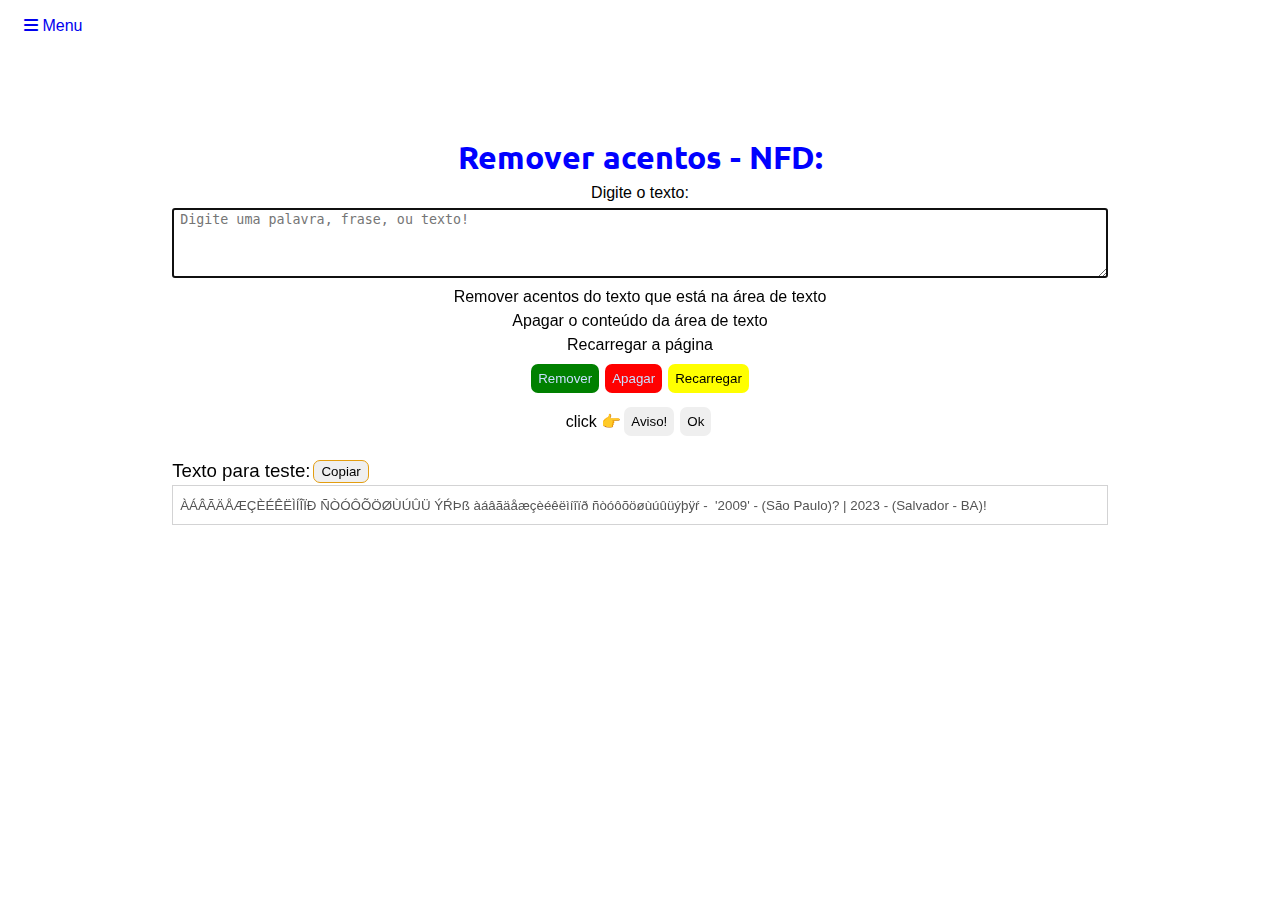
<file: rmAcentos.html>
<!DOCTYPE html>
<html lang="pt-br">
<head>
    <meta charset="UTF-8">
    <meta name="viewport" content="width=device-width, initial-scale=1.0">
    <title>Remover Acentos</title>
    <meta name="description" content="Remover acentos - NFD">
    <link rel="stylesheet" href="css/styles.css">
    <!-- incluir a biblioteca de icone -->
    <link rel="stylesheet" href="https://cdnjs.cloudflare.com/ajax/libs/font-awesome/6.0.0/css/all.min.css">
</head>
<body> 
	<nav class="navbar">
		<div class="max-width">
			<ul class="logo">
				<li><a href="index.html"><i class="fa-solid fa-bars"></i>&nbsp;Menu</a></li>
			</ul>
		</div>
	</nav>

    <main id="formatador">
      <section id="section_formatador">
        <h1>Remover acentos - NFD:</h1>

        <p>Digite o texto:</p>

        <textarea type="text" name="rmAcentos" id="rmAcentos" rows="2" placeholder="Digite uma palavra, frase, ou texto!" autofocus required></textarea>

        <ul>
          <li>Remover acentos do texto que está na área de texto</li>
          <li>Apagar o conteúdo da área de texto</li>
          <li>Recarregar a página</li>
        </ul>
      </section>

      <section id="btn_opcoes">
        <button id="btn_acao" class="converter" type="button" onclick="rmAcentos()">Remover</button>
        <button class="apagar" type="reset" onclick="apagar()">Apagar</button>
        <button class="recarregar" type="reset" onclick="recarregar()">Recarregar</button>
      </section>       

      <section id="section_aviso">        
        <div id="aviso">click 👉 </div>
          <button type="button" onclick="aviso()">Aviso!</button>
          <button type="button" onclick="document.getElementById('aviso').innerHTML = ''">Ok</button>
      </section> 
      
      <section id="resposta">
          <div id="rAcentos"></div>
      </section>
        
      <div class="texto-teste">        
        <div class="texto-teste-content">
          <h3>Texto para teste:</h3>
          <button onclick="copiarTexto()">Copiar</button>   
        </div>
      
        <input type="text" id="textCopp" value="ÀÁÂÃÄÅÆÇÈÉÊËÌÍÎÏÐ ÑÒÓÔÕÖØÙÚÛÜ ÝŔÞß àáâãäåæçèéêëìíîïð ñòóôõöøùúûüýþÿŕ -  '2009' - (São Paulo)? | 2023 - (Salvador - BA)!" readonly disabled>       
      </div>
  </main> 

<!-- incluir o JavaScript -->
<script src="js/formatador.js"></script>  
</body>
</html>
</file>
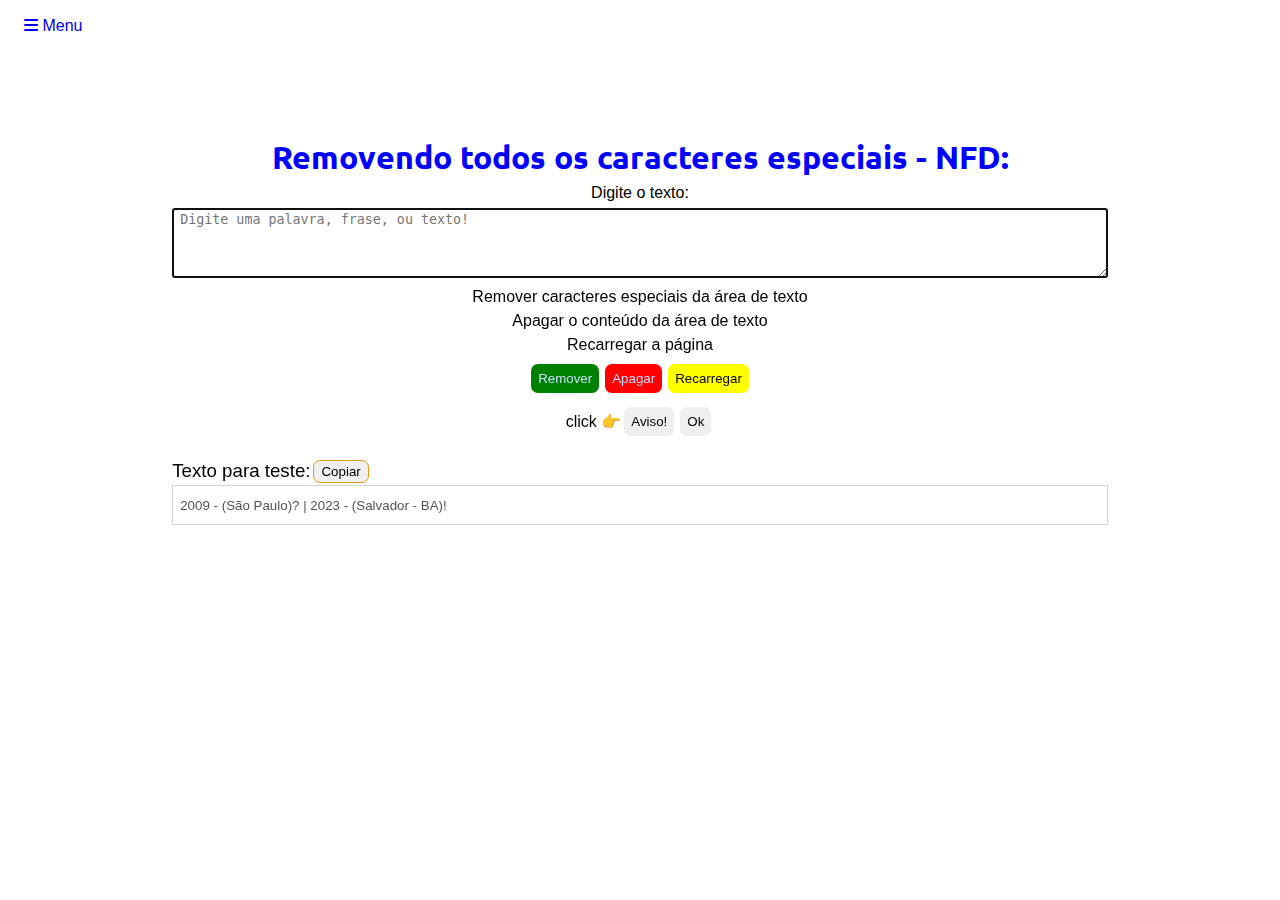
<file: rmCaracteres.html>
<!DOCTYPE html>
<html lang="pt-br">
<head>
    <meta charset="UTF-8">
    <meta name="viewport" content="width=device-width, initial-scale=1.0">
    <title>Remover Caracteres e Acentos</title>
    <meta name="description" content="Removendo todos os caracteres especiais - NFD:">
    <link rel="stylesheet" href="css/styles.css">
    <!-- incluir a biblioteca de icone -->
    <link rel="stylesheet" href="https://cdnjs.cloudflare.com/ajax/libs/font-awesome/6.0.0/css/all.min.css">
</head>
<body> 
	<nav class="navbar">
		<div class="max-width">
			<ul class="logo">
				<li><a href="index.html"><i class="fa-solid fa-bars"></i>&nbsp;Menu</a></li>
			</ul>
		</div>
	</nav>

    <main id="formatador">
      <section id="section_formatador">
        <h1>Removendo todos os caracteres especiais - NFD:</h1>

        <p>Digite o texto:</p>

        <textarea type="text" name="rmCaracteres" id="rmCaracteres" rows="2" placeholder="Digite uma palavra, frase, ou texto!" autofocus required></textarea>

        <ul>
          <li>Remover caracteres especiais da área de texto</li>
          <li>Apagar o conteúdo da área de texto</li>
          <li>Recarregar a página</li>
        </ul>
      </section>

      <section id="btn_opcoes">
        <button class="converter" type="button" onclick="rmCaracteres()">Remover</button>
        <button class="apagar" type="reset" onclick="apagar()">Apagar</button>
        <button class="recarregar" type="reset" onclick="recarregar()">Recarregar</button>
      </section>        

      <section id="section_aviso">              
        <div id="aviso">click 👉 </div>
          <button type="button" onclick="aviso()">Aviso!</button>
          <button type="button" onclick="document.getElementById('aviso').innerHTML = ''">Ok</button>
      </section>
      
      <section id="resposta">
        <div id="rCaracteres"></div>
      </section>
        
      <div class="texto-teste">        
        <div class="texto-teste-content">
          <h3>Texto para teste:</h3>
          <button onclick="copiarTexto()">Copiar</button>   
        </div>
      
        <input type="text" id="textCopp" value="2009 - (São Paulo)? | 2023 - (Salvador - BA)!" readonly disabled>       
      </div>
  </main> 

<!-- incluir o JavaScript -->
<script src="js/formatador.js"></script>  
</body>
</html>
</file>
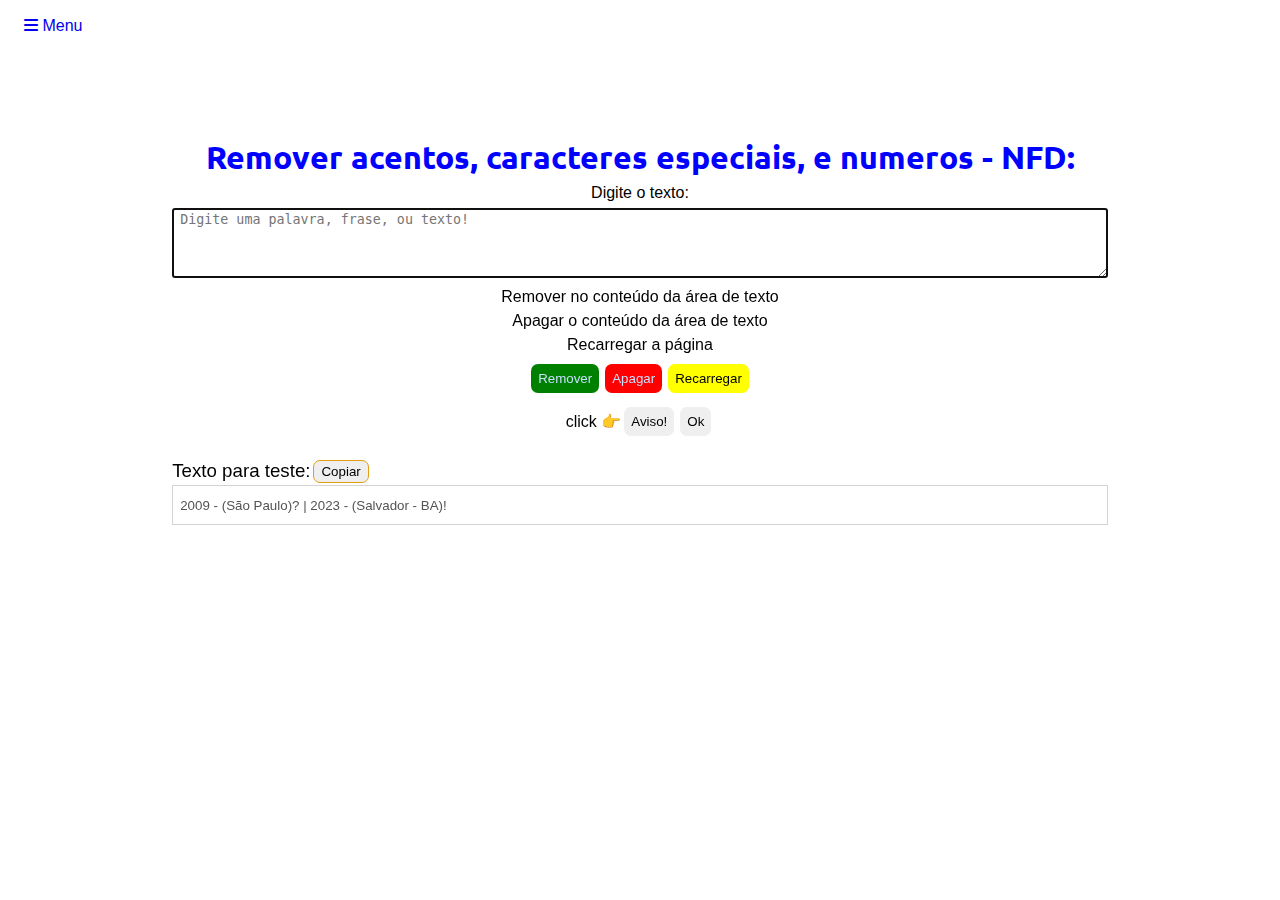
<file: rmCharNum.html>
<!DOCTYPE html>
<html lang="pt-br">
<head>
    <meta charset="UTF-8">
    <meta name="viewport" content="width=device-width, initial-scale=1.0">
    <title>Remover Acentos Caracteres e Números</title>
    <meta name="description" content="Remover acentos, caracteres especiais, e numeros - NFD:">
    <link rel="stylesheet" href="css/styles.css">
    <!-- incluir a biblioteca de icone -->
    <link rel="stylesheet" href="https://cdnjs.cloudflare.com/ajax/libs/font-awesome/6.0.0/css/all.min.css">
</head>
<body> 
	<nav class="navbar">
		<div class="max-width">
			<ul class="logo">
				<li><a href="index.html"><i class="fa-solid fa-bars"></i>&nbsp;Menu</a></li>
			</ul>
		</div>
	</nav>

    <main id="formatador">
      <section id="section_formatador">
        <h1>Remover acentos, caracteres especiais, e numeros - NFD:</h1>

        <p>Digite o texto:</p>

        <textarea type="text" name="rmCharNum" id="rmCharNum" rows="2" placeholder="Digite uma palavra, frase, ou texto!" autofocus required></textarea>

        <ul>
          <li>Remover no conteúdo da área de texto</li>
          <li>Apagar o conteúdo da área de texto</li>
          <li>Recarregar a página</li>
        </ul>
      </section>

      <section id="btn_opcoes">
        <button class="converter" type="button" onclick="rmCharNum()">Remover</button>
        <button class="apagar" type="reset" onclick="apagar()">Apagar</button>
        <button class="recarregar" type="reset" onclick="recarregar()">Recarregar</button>
      </section>    

      <section id="section_aviso">              
        <div id="aviso">click 👉 </div>
          <button type="button" onclick="aviso()">Aviso!</button>
          <button type="button" onclick="document.getElementById('aviso').innerHTML = ''">Ok</button>
      </section>
      
      <section id="resposta">
        <div id="rCharNum"></div>
      </section>
        
      <div class="texto-teste">        
        <div class="texto-teste-content">
          <h3>Texto para teste:</h3>
          <button onclick="copiarTexto()">Copiar</button>   
        </div>
      
        <input type="text" id="textCopp" value="2009 - (São Paulo)? | 2023 - (Salvador - BA)!" readonly disabled>       
      </div>
  </main> 

<!-- incluir o JavaScript -->
<script src="js/formatador.js"></script>  
</body>
</html>
</file>
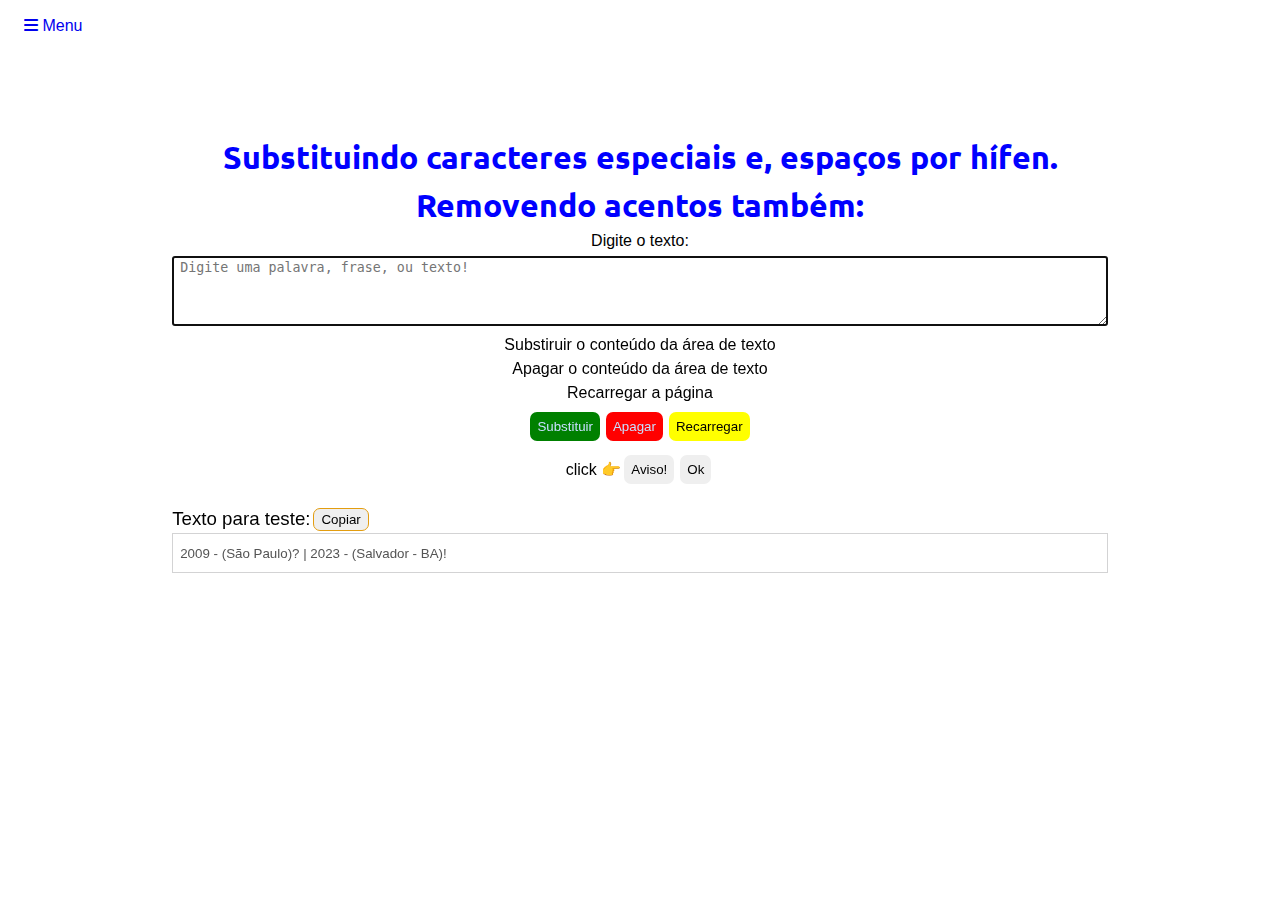
<file: subCaracteres.html>
<!DOCTYPE html>
<html lang="pt-br">
<head>
    <meta charset="UTF-8">
    <meta name="viewport" content="width=device-width, initial-scale=1.0">
    <title>Substituindo Caracteres Espaços</title>
    <meta name="description" content="Substituindo caracteres especiais e, espaços por hífen. Removendo acentos também:">
    <link rel="stylesheet" href="css/styles.css">
    <!-- incluir a biblioteca de icone -->
    <link rel="stylesheet" href="https://cdnjs.cloudflare.com/ajax/libs/font-awesome/6.0.0/css/all.min.css">
</head>
<body> 
	<nav class="navbar">
		<div class="max-width">
			<ul class="logo">
				<li><a href="index.html"><i class="fa-solid fa-bars"></i>&nbsp;Menu</a></li>
			</ul>
		</div>
	</nav>

    <main id="formatador">
      <section id="section_formatador">
        <h1>Substituindo caracteres especiais e, espaços por hífen. <br>Removendo acentos também:</h1>

        <p>Digite o texto:</p>

        <textarea type="text" name="subCaracteres" id="subCaracteres" rows="2" placeholder="Digite uma palavra, frase, ou texto!" autofocus required></textarea>

        <ul>
          <li>Substiruir o conteúdo da área de texto</li>
          <li>Apagar o conteúdo da área de texto</li>
          <li>Recarregar a página</li>
        </ul>
      </section>

      <section id="btn_opcoes">
        <button class="converter" type="button" onclick="subCaracteres()">Substituir</button>
        <button class="apagar" type="reset" onclick="apagar()">Apagar</button>
        <button class="recarregar" type="reset" onclick="recarregar()">Recarregar</button>
      </section>   

      <section id="section_aviso">              
        <div id="aviso">click 👉 </div>
          <button type="button" onclick="aviso()">Aviso!</button>
          <button type="button" onclick="document.getElementById('aviso').innerHTML = ''">Ok</button>
      </section>  
      
      <section id="resposta">
        <div id="sCaracteres"></div>
      </section>
        
      <div class="texto-teste">        
        <div class="texto-teste-content">
          <h3>Texto para teste:</h3>
          <button onclick="copiarTexto()">Copiar</button>   
        </div>
      
        <input type="text" id="textCopp" value="2009 - (São Paulo)? | 2023 - (Salvador - BA)!" readonly disabled>       
      </div>
  </main> 

<!-- incluir o JavaScript -->
<script src="js/formatador.js"></script>  
</body>
</html>
</file>
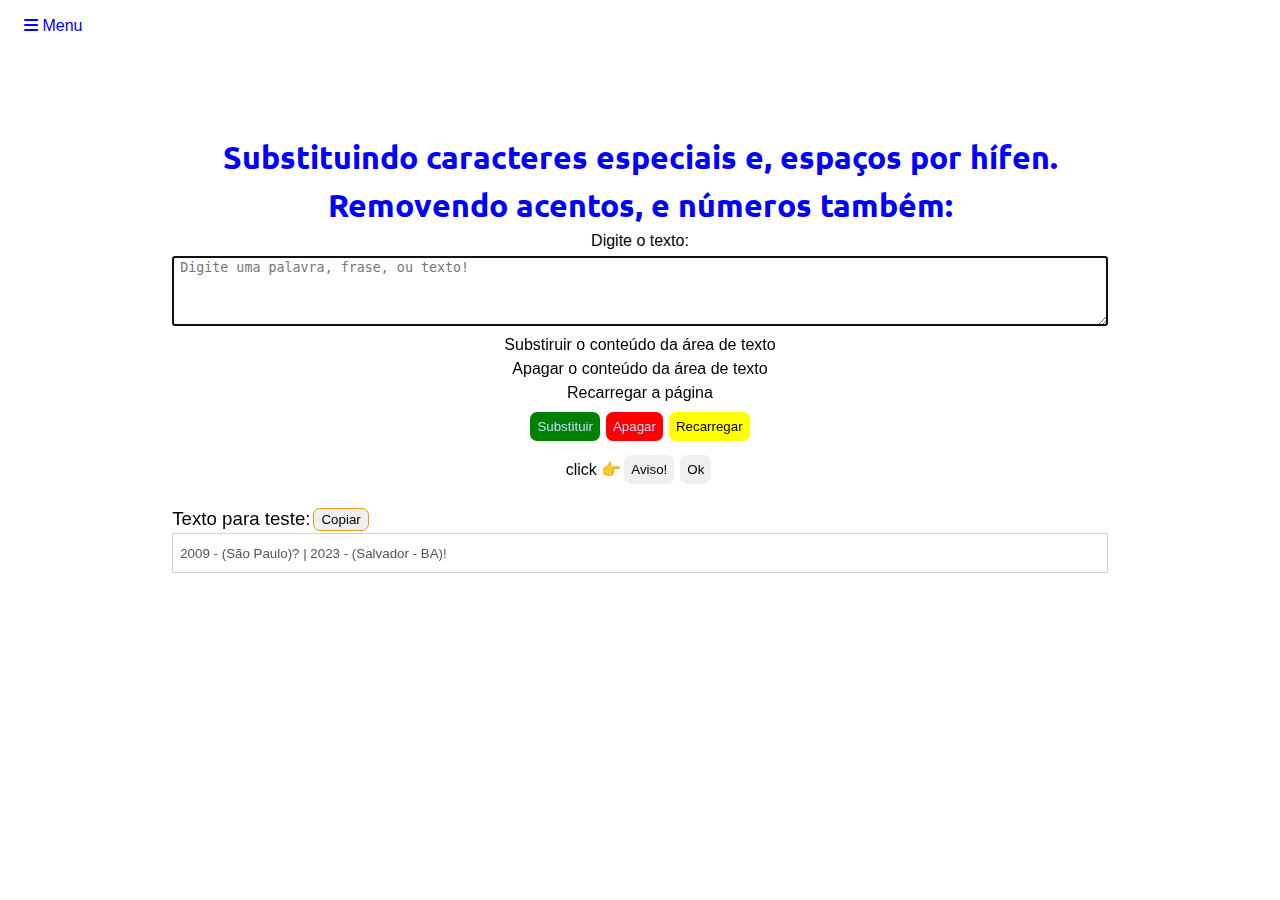
<file: subCaracteresRmNum.html>
<!DOCTYPE html>
<html lang="pt-br">
<head>
    <meta charset="UTF-8">
    <meta name="viewport" content="width=device-width, initial-scale=1.0">
    <title>Substituindo Caracteres e Números</title>
    <meta name="description" content="Substituindo caracteres especiais e, espaços por hífen. Removendo acentos, e números também:">
    <link rel="stylesheet" href="css/styles.css">
    <!-- incluir a biblioteca de icone -->
    <link rel="stylesheet" href="https://cdnjs.cloudflare.com/ajax/libs/font-awesome/6.0.0/css/all.min.css">
</head>
<body> 
	<nav class="navbar">
		<div class="max-width">
			<ul class="logo">
				<li><a href="index.html"><i class="fa-solid fa-bars"></i>&nbsp;Menu</a></li>
			</ul>
		</div>
	</nav>

    <main id="formatador">
      <section id="section_formatador">
        <h1>Substituindo caracteres especiais e, espaços por hífen. <br>Removendo acentos, e números também:</h1>

        <p>Digite o texto:</p>

        <textarea type="text" name="subCaracteresRmNum" id="subCaracteresRmNum" rows="2" placeholder="Digite uma palavra, frase, ou texto!" autofocus required></textarea>

        <ul>
          <li>Substiruir o conteúdo da área de texto</li>
          <li>Apagar o conteúdo da área de texto</li>
          <li>Recarregar a página</li>
        </ul>
      </section>

      <section id="btn_opcoes">
        <button class="converter" type="button" onclick="subCaracteresRmNum()">Substituir</button>
        <button class="apagar" type="reset" onclick="apagar()">Apagar</button>
        <button class="recarregar" type="reset" onclick="recarregar()">Recarregar</button>
      </section>     

      <section id="section_aviso">              
        <div id="aviso">click 👉 </div>
          <button type="button" onclick="aviso()">Aviso!</button>
          <button type="button" onclick="document.getElementById('aviso').innerHTML = ''">Ok</button>
      </section>
      
      <section id="resposta">
        <div id="sCaracteresNum"></div>
      </section>
        
      <div class="texto-teste">        
        <div class="texto-teste-content">
          <h3>Texto para teste:</h3>
          <button onclick="copiarTexto()">Copiar</button>   
        </div>
      
        <input type="text" id="textCopp" value="2009 - (São Paulo)? | 2023 - (Salvador - BA)!" readonly disabled>       
      </div>
  </main>

<!-- incluir o JavaScript -->
<script src="js/formatador.js"></script>  
</body>
</html>
</file>
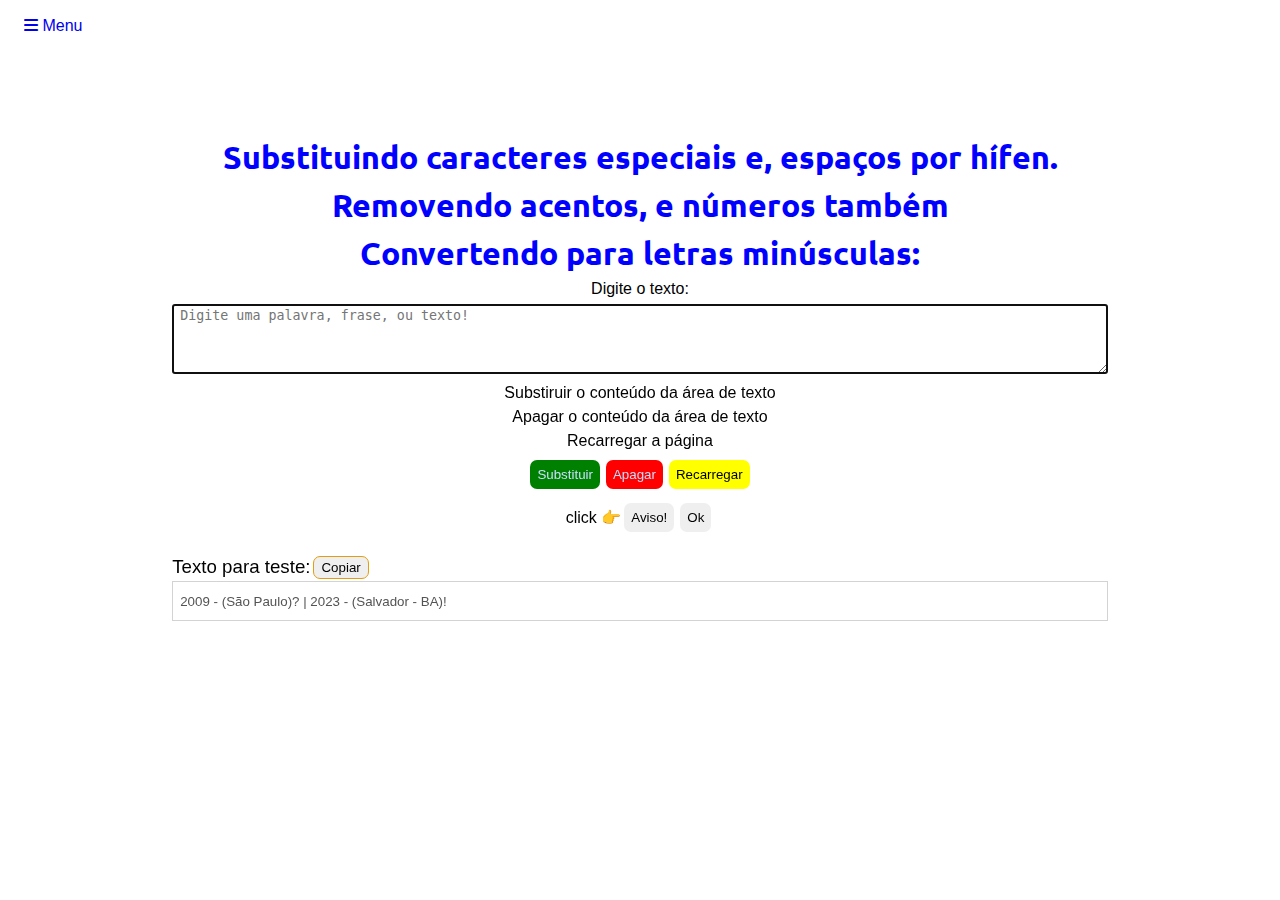
<file: subCaracteresRmNumMin.html>
<!DOCTYPE html>
<html lang="pt-br">
<head>
    <meta charset="UTF-8">
    <meta name="viewport" content="width=device-width, initial-scale=1.0">
    <title>Substituindo Caracteres e Números</title>
    <meta name="description" content="Substituindo caracteres especiais e, espaços por hífen. Removendo acentos, e números também. Convertendo para letras minúsculas:">
    <link rel="stylesheet" href="css/styles.css">
    <!-- incluir a biblioteca de icone -->
    <link rel="stylesheet" href="https://cdnjs.cloudflare.com/ajax/libs/font-awesome/6.0.0/css/all.min.css">
</head>
<body> 
	<nav class="navbar">
		<div class="max-width">
			<ul class="logo">
				<li><a href="index.html"><i class="fa-solid fa-bars"></i>&nbsp;Menu</a></li>
			</ul>
		</div>
	</nav>

    <main id="formatador">
      <section id="section_formatador">
        <h1>Substituindo caracteres especiais e, espaços por hífen. <br>Removendo acentos, e números também <br>Convertendo para letras minúsculas:</h1>

        <p>Digite o texto:</p>

        <textarea type="text" name="subCaracteresRmNumMin" id="subCaracteresRmNumMin" rows="2" placeholder="Digite uma palavra, frase, ou texto!" autofocus required></textarea>

        <ul>
          <li>Substiruir o conteúdo da área de texto</li>
          <li>Apagar o conteúdo da área de texto</li>
          <li>Recarregar a página</li>
        </ul>
      </section>

      <section id="btn_opcoes">
        <button class="converter" type="button" onclick="subCaracteresRmNumMin()">Substituir</button>
        <button class="apagar" type="reset" onclick="apagar()">Apagar</button>
        <button class="recarregar" type="reset" onclick="recarregar()">Recarregar</button>
      </section>     

      <section id="section_aviso">              
        <div id="aviso">click 👉 </div>
          <button type="button" onclick="aviso()">Aviso!</button>
          <button type="button" onclick="document.getElementById('aviso').innerHTML = ''">Ok</button>
      </section>
      
      <section id="resposta">
        <div id="sCaracteresNumMin"></div>
      </section>
        
      <div class="texto-teste">        
        <div class="texto-teste-content">
          <h3>Texto para teste:</h3>
          <button onclick="copiarTexto()">Copiar</button>   
        </div>
      
        <input type="text" id="textCopp" value="2009 - (São Paulo)? | 2023 - (Salvador - BA)!" readonly disabled>       
      </div>
  </main> 

<!-- incluir o JavaScript -->
<script src="js/formatador.js"></script>  
</body>
</html>
</file>
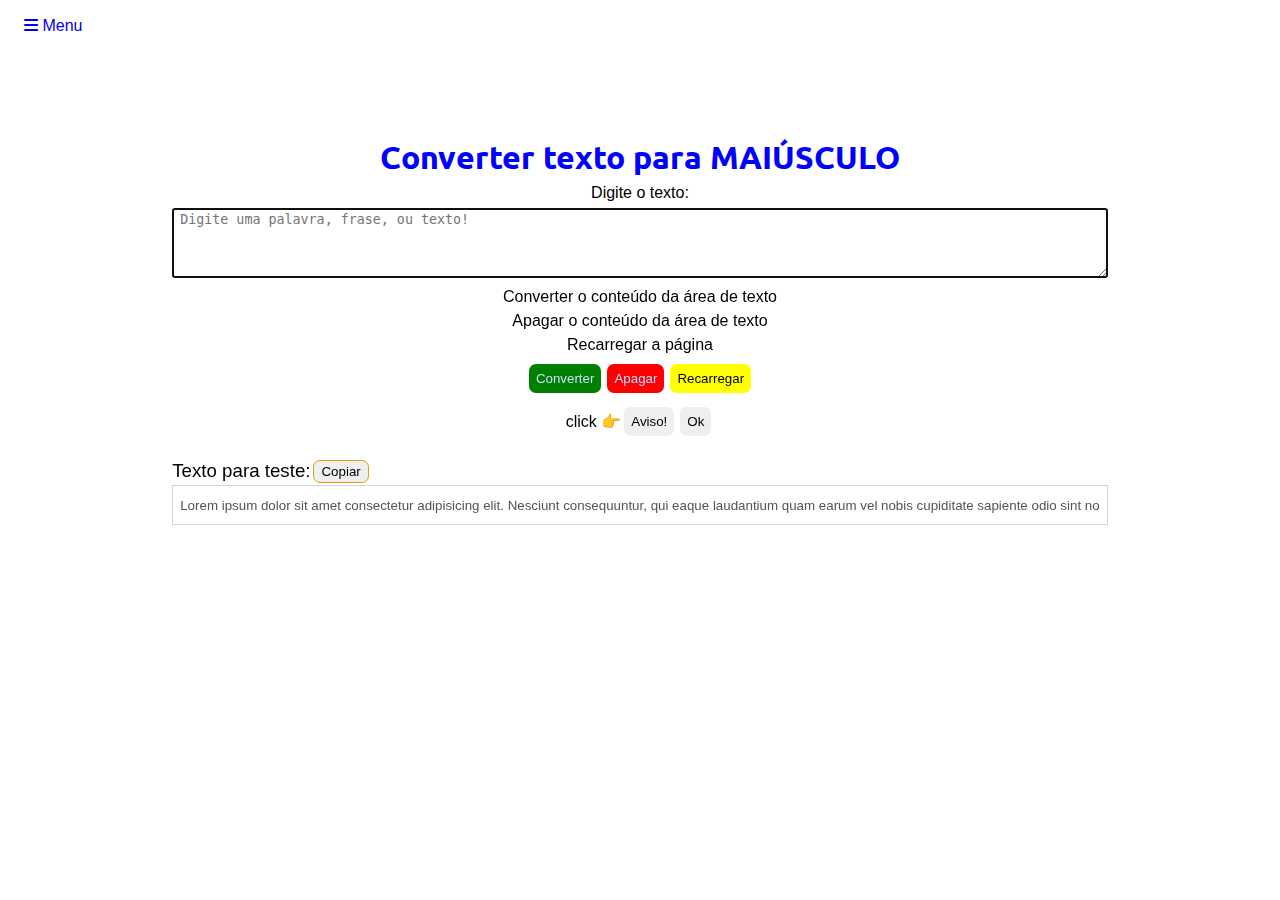
<file: txtMaiusculo.html>
<!DOCTYPE html>
<html lang="pt-br">
<head>
    <meta charset="UTF-8">
    <meta name="viewport" content="width=device-width, initial-scale=1.0">
    <title>Letras Maiúsculas</title>
    <meta name="description" content="Converter texto para Letras MAIÚSCULO">
    <link rel="stylesheet" href="css/styles.css">
    <!-- incluir a biblioteca de icone -->
    <link rel="stylesheet" href="https://cdnjs.cloudflare.com/ajax/libs/font-awesome/6.0.0/css/all.min.css">
</head>
<body>
	<nav class="navbar">
		<div class="max-width">
			<ul class="logo">
				<li><a href="index.html"><i class="fa-solid fa-bars"></i>&nbsp;Menu</a></li>
			</ul>
		</div>
	</nav>

    <main id="formatador">
      <section id="section_formatador">
        <h1>Converter texto para MAIÚSCULO</h1>

        <p>Digite o texto:</p>

        <textarea type="text" name="txtMaiusculo" id="txtMaiusculo" rows="2" placeholder="Digite uma palavra, frase, ou texto!" autofocus required></textarea>

        <ul>
          <li>Converter o conteúdo da área de texto</li>
          <li>Apagar o conteúdo da área de texto</li>
          <li>Recarregar a página</li>
        </ul>
      </section>

      <section id="btn_opcoes">
        <button class="converter" type="button" onclick="txtMaiusculo()">Converter</button>
        <button class="apagar" type="reset" onclick="apagar()">Apagar</button>
        <button class="recarregar" type="reset" onclick="recarregar()">Recarregar</button>
      </section>   

      <section id="section_aviso">              
        <div id="aviso">click 👉 </div>
          <button type="button" onclick="aviso()">Aviso!</button>
          <button type="button" onclick="document.getElementById('aviso').innerHTML = ''">Ok</button>
      </section>  
      
      <section id="resposta">
        <div id="rTexM"></div>
      </section>
        
      <div class="texto-teste">        
        <div class="texto-teste-content">
          <h3>Texto para teste:</h3>
          <button onclick="copiarTexto()">Copiar</button>   
        </div>
      
        <input type="text" id="textCopp" value="Lorem ipsum dolor sit amet consectetur adipisicing elit. Nesciunt consequuntur, qui eaque laudantium quam earum vel nobis cupiditate sapiente odio sint non maiores eum magni cumque vitae magnam accusamus veritatis?" readonly disabled>       
      </div>
  </main> 

<!-- incluir o JavaScript -->
<script src="js/formatador.js"></script>  
</body>
</html>
</file>
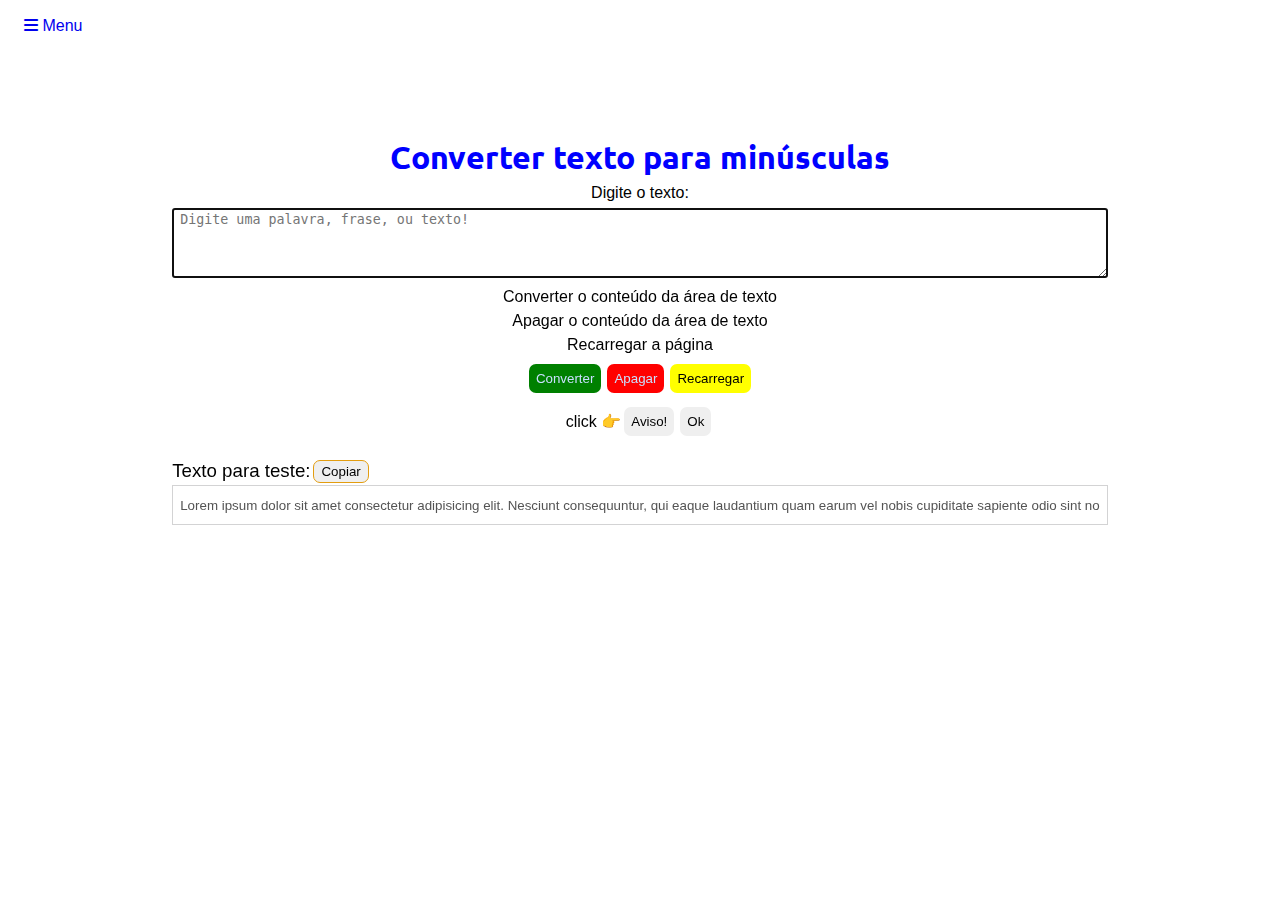
<file: txtMinusculo.html>
<!DOCTYPE html>
<html lang="pt-br">
<head>
    <meta charset="UTF-8">
    <meta name="viewport" content="width=device-width, initial-scale=1.0">
    <title>Letras Minúsculas</title>
    <meta name="description" content="Converter texto para Letras Minúsculas">
    <link rel="stylesheet" href="css/styles.css">
    <!-- incluir a biblioteca de icone -->
    <link rel="stylesheet" href="https://cdnjs.cloudflare.com/ajax/libs/font-awesome/6.0.0/css/all.min.css">
</head>
<body>
	<nav class="navbar">
		<div class="max-width">
			<ul class="logo">
				<li><a href="index.html"><i class="fa-solid fa-bars"></i>&nbsp;Menu</a></li>
			</ul>
		</div>
	</nav>

    <main id="formatador">
      <section id="section_formatador">
        <h1>Converter texto para minúsculas</h1>

        <p>Digite o texto:</p>

        <textarea type="text" name="txtMinusculo" id="txtMinusculo" placeholder="Digite uma palavra, frase, ou texto!" autofocus required></textarea>

        <ul>
          <li>Converter o conteúdo da área de texto</li>
          <li>Apagar o conteúdo da área de texto</li>
          <li>Recarregar a página</li>
        </ul>
      </section>

      <section id="btn_opcoes">
        <button class="converter" type="button" onclick="txtMinusculo()">Converter</button>
        <button class="apagar" type="reset" onclick="apagar()">Apagar</button>
        <button class="recarregar" type="reset" onclick="recarregar()">Recarregar</button>
      </section>   

      <section id="section_aviso">              
        <div id="aviso">click 👉 </div>
          <button type="button" onclick="aviso()">Aviso!</button>
          <button type="button" onclick="document.getElementById('aviso').innerHTML = ''">Ok</button>
      </section>  
      
      <section id="resposta">
        <p id="rTexMin"></p>
      </section>
        
      <div class="texto-teste">        
        <div class="texto-teste-content">
          <h3>Texto para teste:</h3>
          <button onclick="copiarTexto()">Copiar</button>   
        </div>
      
        <input type="text" id="textCopp" value="Lorem ipsum dolor sit amet consectetur adipisicing elit. Nesciunt consequuntur, qui eaque laudantium quam earum vel nobis cupiditate sapiente odio sint non maiores eum magni cumque vitae magnam accusamus veritatis?" readonly disabled>       
      </div>
  </main> 

<!-- incluir o JavaScript -->
<script src="js/formatador.js"></script>  
</body>
</html>
</file>
<file: css/styles.css>
@import url('https://fonts.googleapis.com/css2?family=Bungee+Spice&family=Lobster&family=Roboto+Mono&family=Roboto+Condensed&family=Handjet:wght@300&family=Courier+Prime:wght@400&family=Ubuntu+Condensed&family=Ubuntu+Mono:wght@400;700&family=Ubuntu:wght@300;400;500;700&display=swap');

* {
  margin: 0;
  padding: 0;
  box-sizing: border-box;
}

html, body {
    font-family: 'Ubuntu Condensed', sans-serif;
    line-height: 1.5;
    font-size: 1em; 
    padding: 7px 12px;
}

#main-mls {
    width: 90%;
    margin-left: auto;
    margin-right: auto;
    display: flex;
    flex-direction: column;
    align-items: center;
    justify-content: center;
}

.logo a {
    text-decoration: none;
}

.logo {
    list-style-type: none;
}

/* HELPE */
.upper {
    text-transform: uppercase;
}

.lower {
    text-transform: lowercase;
}

/* FORMATADOR */
#formatador {
    width: 80%;
    padding: 25px;
    margin-top: 70px;
    min-height: 444px;
    margin-left: auto;
    margin-right: auto;
}

#formatador h1 {
    color: #00f;
    font-family: Ubuntu, sans-serif;
    font-weight: 700;
    text-align: center;
}

@media only screen and (max-width:500px) {
    #formatador {
        width: 100%;
        padding: 7px;
    }

    #formatador ul {
        margin-left: 14px;
    }
}

#formatador ul {
    list-style-type: none;
    text-align: center;
}

#formatador #section_formatador{
    display: flex;
    flex-direction: column;
    align-items: center;
    justify-content: center;

}

#formatador textarea {
    width: 100%;
    min-height: 70px;
    margin-left: auto;
    margin-right: auto;
    padding: 3px 7px;
    text-align: justify;
    margin: 3px 0 7px;
}

/* BOTOES*/
#btn_opcoes, #section_aviso {
    display: flex;
    align-items: center;
    justify-content: center;
    padding: 7px 0;
}

button {
    padding: 7px;
    border-radius: 7px;
    border: none;
    margin: 0 3px;
}

button.converter {
    background-color: green;
    color: #c9dfff;
}

button.apagar {
    background-color: red;
    color: #c9dfff;
}

button.recarregar {
    background-color: yellow;
}

/* BTN AVISO */
#section_aviso {
    padding: 7px;
}

#section_aviso i {
    color: #e29c0f;
    padding: 7px;
}
#section_aviso button[onclick="innerHTML"]{
    color: red;
}
 
.aviso-btn {
    color:#e29c0f; 
    background-color:#232526;
    padding:3px;
    border-radius: 3px;
}

/* AVISO */
input[id='textCopp'] {
    background: none;
    border: 1px solid rgba(35,37,38,.2);
    padding: 7px;
    width: 100%;
    height: 40px;
}

/* RESPOSTA */
#resposta {
    display: flex;
    align-items: center;
    justify-content: center;
}

.resposta-js {
    margin-top: 14px;
    border: 1px solid #232526;
    padding: 7px;
    text-align: justify;
    border-radius: 7px;
    min-width: 220px;
}

/* TESTO TESTE*/
.texto-teste {
    padding: 14px 0;
}

.texto-teste-content {
    display: flex;
    align-items: center;
}

.texto-teste-content button {
    height: 23px;
    border: 1px solid #e39d10;
    display: flex;
    align-items: center;
}

.texto-teste h3 {
    font-weight: normal;
}
/* FIM FORMATADOR */
</file>
